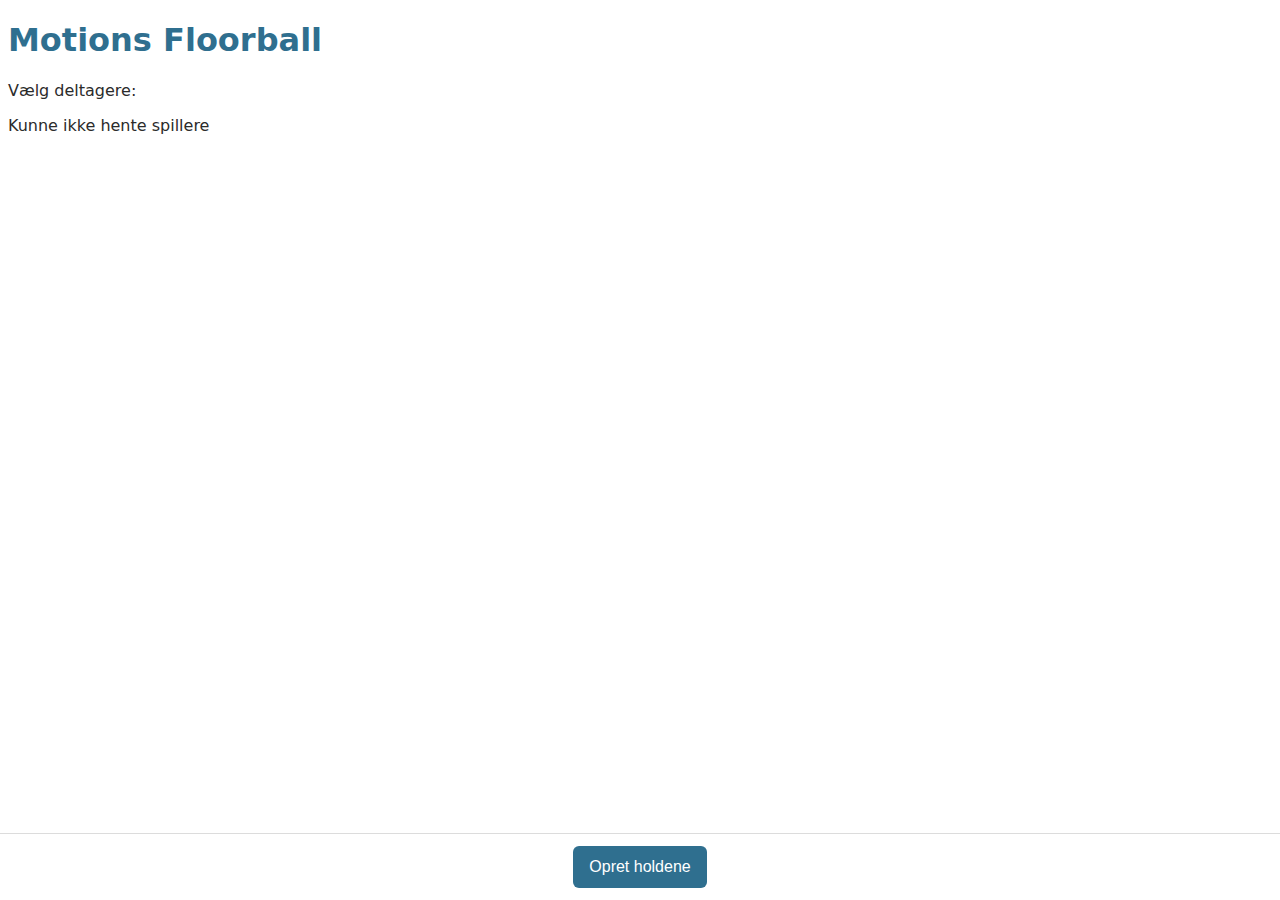
<file: index.html>
<!DOCTYPE html>
<html lang="da">
<head>
    <meta charset="UTF-8">
    <title>Motions Floorball</title>
    <meta name="viewport" content="width=device-width, initial-scale=1">
    <link rel="stylesheet" href="css/app.css">
</head>

<script>
document.addEventListener('DOMContentLoaded', () => {

    let players = [];
    let presentPlayerIds = new Set();

    const playersContainer = document.getElementById('players');
    const generateBtn = document.getElementById('generateTeamsBtn');

    fetch('api/players.php')
        .then(res => res.json())
        .then(data => {
            players = data;
            renderPlayers();
        })
        .catch(() => {
            playersContainer.innerHTML = '<p>Kunne ikke hente spillere</p>';
        });

    function renderPlayers() {
        playersContainer.innerHTML = '';

        if (players.length === 0) {
            playersContainer.innerHTML = '<p>Ingen aktive spillere</p>';
            return;
        }

        players.forEach(player => {
            const row = document.createElement('div');
            row.className = 'player-row';

            const isSelected = presentPlayerIds.has(player.id);
            if (isSelected) row.classList.add('selected');

            row.innerHTML = `
                <div class="player-main">
                    <strong class="player-name">
                        ${escapeHtml(player.name)}
                    </strong>
                    <span class="icons">
                        <span class="gender">
                            ${player.gender === 'male' ? '♂' : '♀'}
                        </span>
                        ${player.is_runner ? '<span class="runner">🏃</span>' : ''}
                    </span>
                </div>
                <input type="checkbox" ${isSelected ? 'checked' : ''}>
            `;

            const checkbox = row.querySelector('input');

            row.addEventListener('click', e => {
                if (e.target.tagName === 'INPUT') return;
                checkbox.checked = !checkbox.checked;
                togglePlayer(player.id, row, checkbox.checked);
            });

            checkbox.addEventListener('change', () => {
                togglePlayer(player.id, row, checkbox.checked);
            });

            playersContainer.appendChild(row);
            
            updateBottomBar();
        });
    }

    function togglePlayer(id, row, checked) {
        if (checked) {
            presentPlayerIds.add(id);
            row.classList.add('selected');
        } else {
            presentPlayerIds.delete(id);
            row.classList.remove('selected');
        }

        updateBottomBar();
    }

    function updateBottomBar() {
        const bottomBar = document.querySelector('.bottom-bar');

        if (presentPlayerIds.size >= 6) {
            bottomBar.style.display = 'flex';
        } else {
            bottomBar.style.display = 'none';
        }
    }


    generateBtn.addEventListener('click', () => {
        if (presentPlayerIds.size === 0) {
            alert('Vælg mindst én spiller');
            return;
        }

        const selectedPlayers = players.filter(p =>
            presentPlayerIds.has(p.id)
        );

        sessionStorage.setItem(
            'floorball_selected_players',
            JSON.stringify(selectedPlayers)
        );

        window.location.href = 'choose-team-size.html';
    });

    function escapeHtml(str) {
        return str.replace(/[&<>"']/g, m => ({
            '&': '&amp;',
            '<': '&lt;',
            '>': '&gt;',
            '"': '&quot;',
            "'": '&#039;'
        }[m]));
    }

});
</script>

<body>

<h1>Motions Floorball</h1>

<p>Vælg deltagere:</p>

<div id="players">
    <p>Indlæser spillere…</p>
</div>

<div class="bottom-bar">
    <button id="generateTeamsBtn">
        Opret holdene
    </button>
</div>


</body>
</html>
</file>
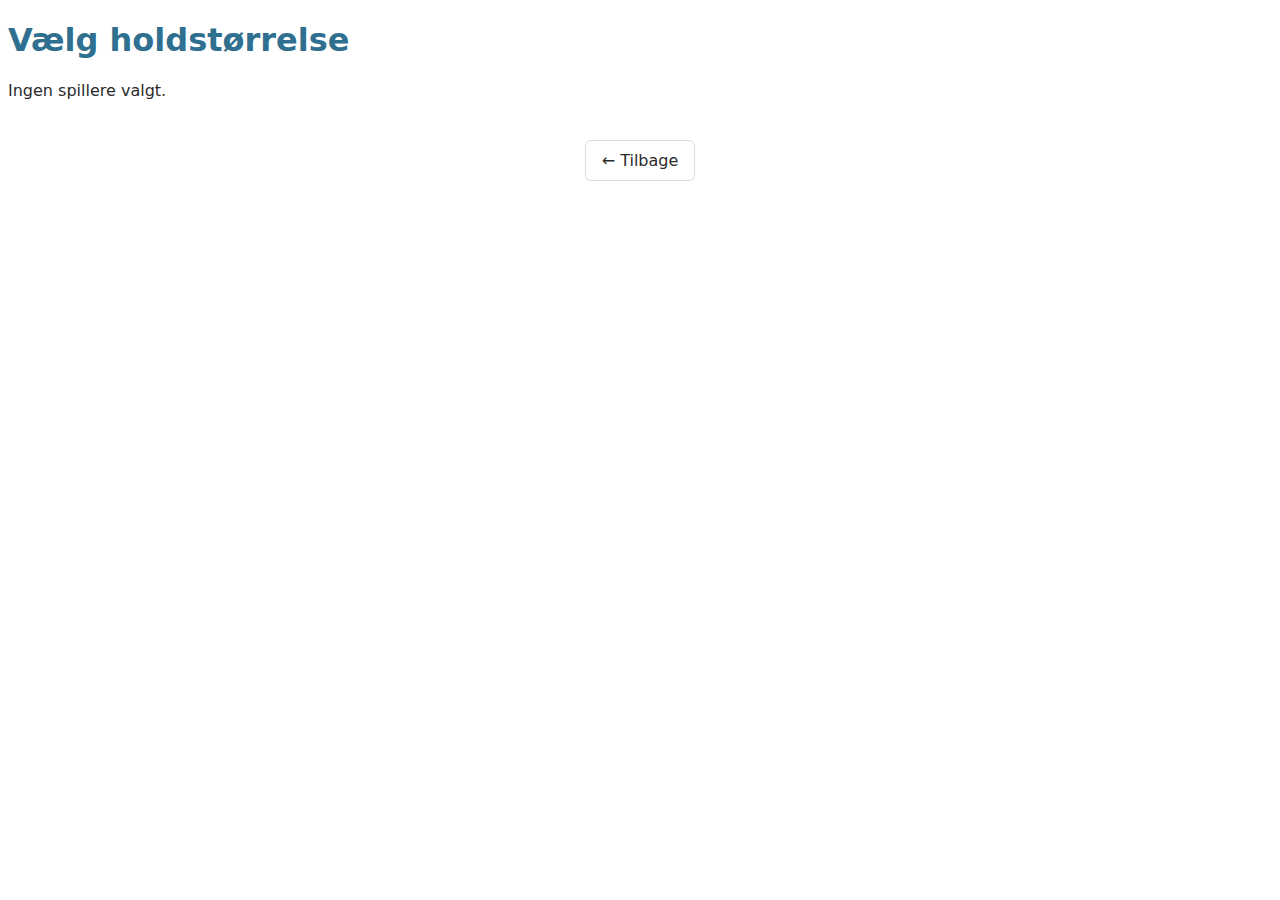
<file: choose-team-size.html>
<!DOCTYPE html>
<html lang="da">
<head>
    <meta charset="UTF-8">
    <title>Vælg holdstørrelse</title>
    <meta name="viewport" content="width=device-width, initial-scale=1">
    <link rel="stylesheet" href="css/app.css">
</head>

<body>

<h1>Vælg holdstørrelse</h1>

<p id="summary"></p>

<div id="options"></div>

<div class="back-button">
    <a href="index.html">← Tilbage</a>
</div>

<script>
document.addEventListener('DOMContentLoaded', () => {

    const selectedPlayers = JSON.parse(
        sessionStorage.getItem('floorball_selected_players') || '[]'
    );

    const presentCount = selectedPlayers.length;
    const summary = document.getElementById('summary');
    const options = document.getElementById('options');

    if (presentCount === 0) {
        summary.textContent = 'Ingen spillere valgt.';
        return;
    }

    summary.innerHTML = `<strong>${presentCount}</strong> spillere valgt`;

    const teamSizes = [3, 4, 5, 6];

    teamSizes.forEach(size => {
        const minPlayers = size * 2;
        const enabled = presentCount >= minPlayers;

        const teams = Math.floor(presentCount / size);
        const rest = presentCount % size;

        const button = document.createElement('button');
        button.className = 'team-option';
        button.disabled = !enabled;

        let description = `${teams} hold`;
        if (rest > 0) {
            description += ` · ${rest} i overskud`;
        }

        button.innerHTML = `
            <div class="option-main">
                <strong>${size} pr. hold</strong>
            </div>
            <div class="option-sub">
                ${enabled
                    ? description
                    : `Kræver mindst ${minPlayers} spillere`
                }
            </div>
        `;

        if (enabled) {
            button.addEventListener('click', () => {
                sessionStorage.setItem(
                    'floorball_team_size',
                    size
                );
                window.location.href = 'teams.html';
            });
        }

        options.appendChild(button);
    });

});
</script>

</body>
</html>
</file>
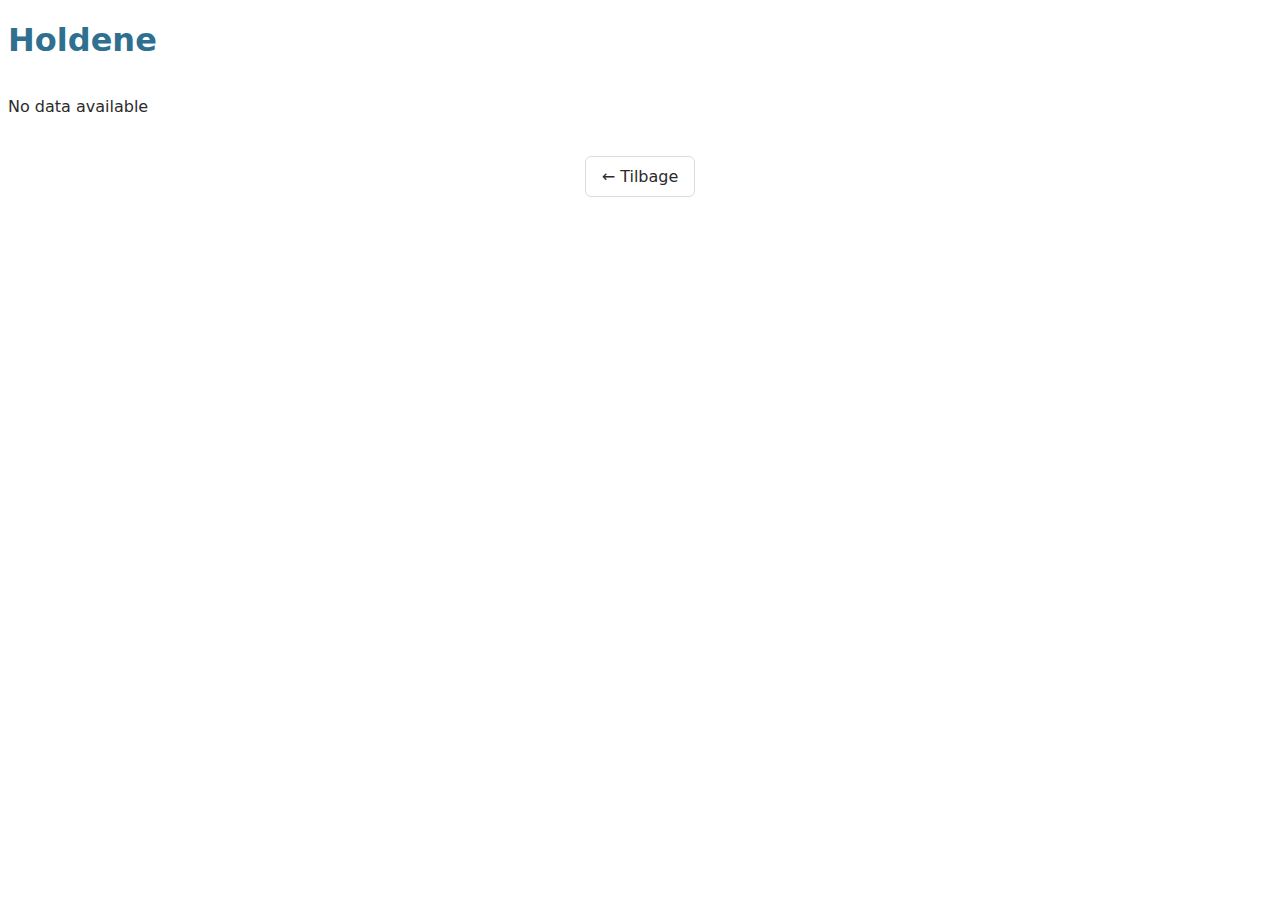
<file: teams.html>
<!DOCTYPE html>
<html lang="da">
<head>
    <meta charset="UTF-8">
    <title>Holdene</title>
    <meta name="viewport" content="width=device-width, initial-scale=1">
    <link rel="stylesheet" href="css/app.css">
</head>

<body>

<h1>Holdene</h1>

<div id="teams" class="teams-container"></div>

<div class="back-button">
    <a href="index.html">← Tilbage</a>
</div>

<script src="teams.js"></script>
</body>
</html>
</file>
<file: css/app.css>
:root {
    --sf-blue: #2f6f8f;        /* muted shield blue */
    --sf-blue-light: #e6f0f5; /* very soft blue highlight */
    --sf-yellow: #d6c24a;     /* muted crown yellow */
    --sf-yellow-soft: #f5f2d6;
    --sf-dark: #2b2b2b;       /* near-black */
    --sf-grey: #6b6b6b;
    --sf-border: #dcdcdc;
}

body {
    font-family: system-ui, -apple-system, BlinkMacSystemFont, sans-serif;
    background: #ffffff;
    color: var(--sf-dark);
    padding-bottom: 80px; /* space for bottom bar */
}

h1 {
    color: var(--sf-blue);
}


#teamSizeControl {
    margin-top: 20px;
}

/* Player list rows */
.player-row {
    display: flex;
    align-items: center;
    justify-content: space-between;
    padding: 12px 14px;
    border-bottom: 1px solid var(--sf-border);
    cursor: pointer;
    transition: background 0.15s ease;
}

.player-row:hover {
    background: #f7f9fa;
}

.player-row.selected {
    background: var(--sf-blue-light);
}


/* Name + icons inline */
.player-main {
    display: flex;
    align-items: center;
    gap: 10px;
}

.player-name {
    font-size: 1.05rem;
    color: var(--sf-dark);
}

/* Icons */
.icons {
    display: flex;
    align-items: center;
    gap: 6px;
    font-size: 1.4rem;
    opacity: 0.85;
    line-height: 1.4; /* 👈 IMPORTANT */
}

.gender {
    line-height: 1.4;
    display: inline-flex;
    align-items: center;
}

.runner {
    color: var(--sf-yellow);
}


/* Checkbox (still there for accessibility) */
.player-row input[type="checkbox"] {
    transform: scale(1.2);
    pointer-events: none;
}

#teamSizeControl h3 {
    color: var(--sf-blue);
}

#teamSizeControl input[type="range"] {
    accent-color: var(--sf-blue);
}

button {
    background: var(--sf-blue);
    color: #fff;
    border: none;
    padding: 12px 16px;
    font-size: 1rem;
    border-radius: 6px;
    cursor: pointer;
}

button:hover {
    background: #285d78;
}

.bottom-bar {
    position: fixed;
    bottom: 0;
    left: 0;
    right: 0;

    background: #ffffff;
    border-top: 1px solid var(--sf-border);
    padding: 12px 16px;

    display: flex;
    justify-content: center;

    z-index: 100;
}

.bottom-bar.hidden {
    display: none;
}

/* Responsive spacing */
@media (min-width: 600px) {
    .player-row {
        padding: 14px 20px;
    }
}

#options {
    display: flex;
    flex-direction: column;
    gap: 12px;
    margin-top: 16px;
}

.team-option {
    background: #ffffff;
    border: 1px solid var(--sf-border);
    border-radius: 8px;
    padding: 14px 16px;
    text-align: center;
    cursor: pointer;
}

.team-option:disabled {
    opacity: 0.5;
    cursor: not-allowed;
}

.team-option:not(:disabled):hover {
    background: var(--sf-blue-light);
}

.option-main {
    font-size: 1.1rem;
    color: var(--sf-blue);
}

.option-sub {
    font-size: 0.9rem;
    color: var(--sf-grey);
    margin-top: 6px;
}

.back-button {
    margin-top: 24px;
    text-align: center;
}

.back-button a {
    display: inline-block;
    padding: 10px 16px;
    border: 1px solid var(--sf-border);
    border-radius: 6px;
    text-decoration: none;
    color: var(--sf-dark);
    background: #ffffff;
}

.back-button a:hover {
    background: var(--sf-blue-light);
}

/* Teams page */

.teams-container {
    display: flex;
    flex-direction: column;
    gap: 16px;
    margin-top: 16px;
}

.team {
    background: #ffffff;
    border: 1px solid var(--sf-border);
    border-radius: 10px;
    padding: 14px 16px;
}

.team h3 {
    margin: 0 0 10px 0;
    color: var(--sf-blue);
    font-size: 1.1rem;
}

/* Player rows inside team */
.team .player {
    padding: 6px 0;
    border-bottom: 1px solid #eee;
}

.team .player:last-child {
    border-bottom: none;
}

/* Player meta (gender / runner) */
.team .meta {
    font-size: 0.85rem;
    color: var(--sf-grey);
    margin-left: 4px;
}

/* Optional: subtle color hint per team */
.team[data-color="Orange"] h3 {
    color: #c76b1f;
}

.team[data-color="Blue"] h3 {
    color: var(--sf-blue);
}

.team[data-color="Yellow"] h3 {
    color: #b8a700;
}

.team[data-color="Black"] h3 {
    color: #333;
}

.team[data-color="White"] h3 {
    color: #888;
}

@media (max-width: 700px) {
    table thead {
        display: none;
    }

    table, tbody, tr, td {
        display: block;
        width: 100%;
    }

    tr {
        border: 1px solid #ddd;
        border-radius: 8px;
        padding: 12px;
        margin-bottom: 12px;
    }

    td {
        border: none;
        padding: 4px 0;
    }

    td::before {
        font-weight: bold;
        display: inline-block;
        width: 90px;
        color: #666;
    }

    td.name::before { content: "Navn"; }
    td.skill::before { content: "Skill"; }
    td.gender::before { content: "Køn"; }
    td.runner::before { content: "Runner"; }
    td.active::before { content: "Aktiv"; }
}

.btn {
    display: inline-block;
    padding: 8px 12px;
    border-radius: 6px;
    text-decoration: none;
    font-size: 0.9rem;
}

.btn-edit {
    background: #e6f0f5;
    color: #2f6f8f;
}

.btn-toggle {
    background: #f5f5f5;
    color: #333;
}

.admin-header {
    display: flex;
    justify-content: space-between;
    align-items: center;
    margin-bottom: 16px;
}

.admin-top {
    margin-bottom: 12px;
}

.admin-actions {
    margin-bottom: 16px;
}

.player-form {
    display: flex;
    flex-direction: column;
    gap: 16px;
    max-width: 480px;
}

.player-form label {
    display: flex;
    flex-direction: column;
    gap: 6px;
    font-size: 0.95rem;
}

.player-form input[type="text"],
.player-form input[type="range"] {
    padding: 10px;
    font-size: 1rem;
}

.range-value {
    font-size: 0.9rem;
    color: var(--sf-grey);
}

.checkbox,
.radio {
    display: flex;
    align-items: center;
    gap: 8px;
}

fieldset {
    border: 1px solid var(--sf-border);
    border-radius: 8px;
    padding: 12px;
}

legend {
    padding: 0 6px;
    font-size: 0.9rem;
    color: var(--sf-grey);
}
</file>
